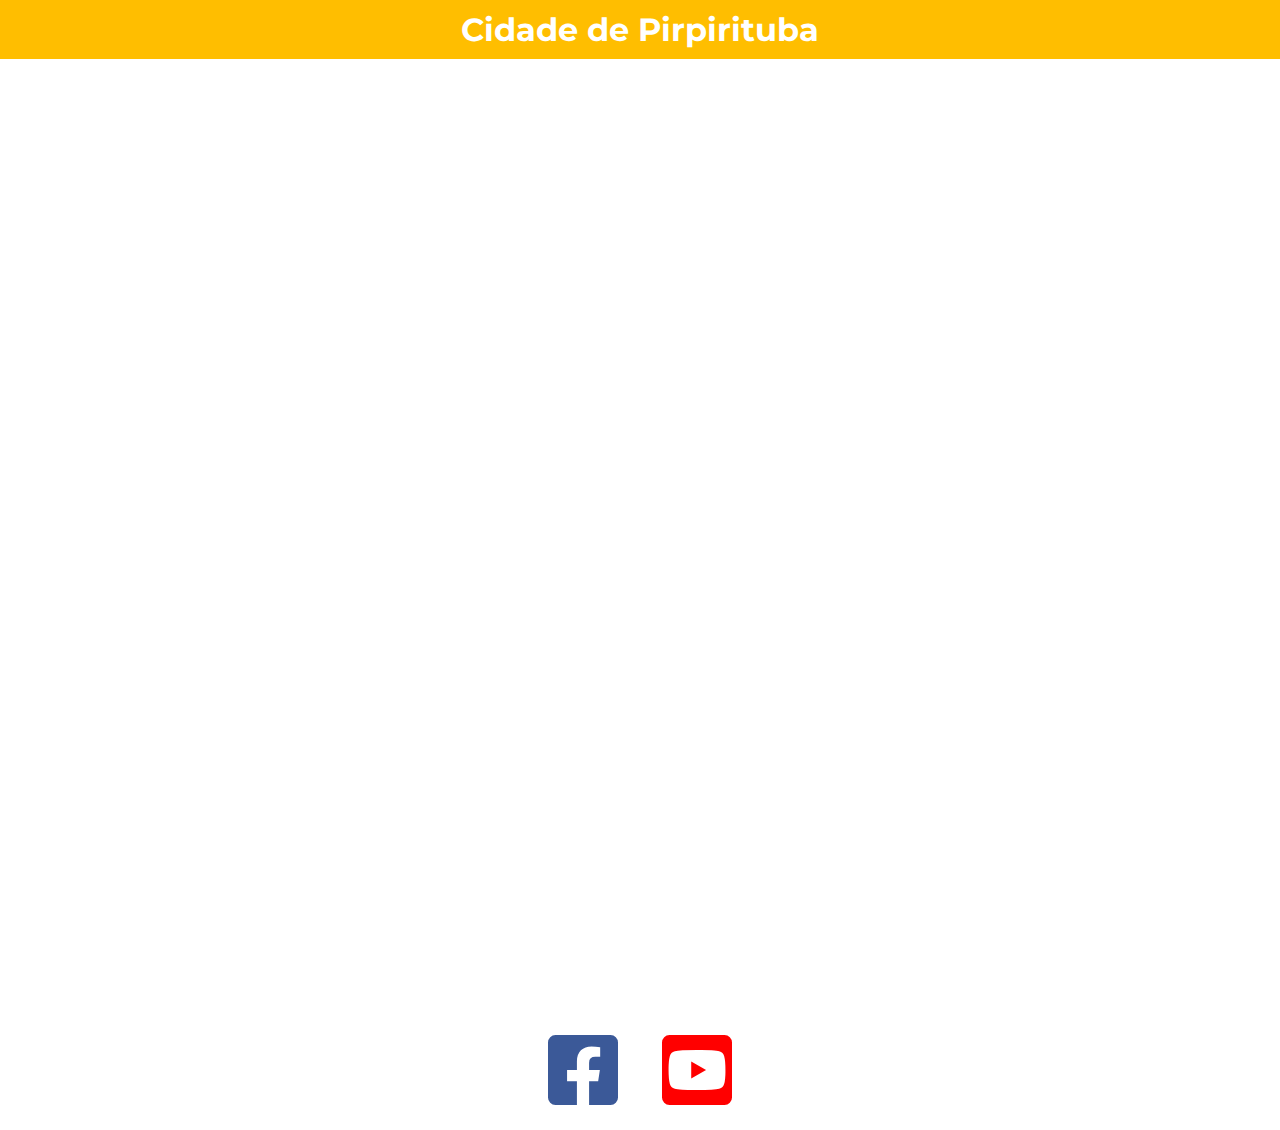
<file: checkpointI/index.html>
<!DOCTYPE html>
<html lang="en">
  <head>
    <meta charset="UTF-8" />
    <meta http-equiv="X-UA-Compatible" content="IE=edge" />
    <meta name="viewport" content="width=device-width, initial-scale=1.0" />
    <title>Pirpirituba</title>
    <!-- font-awesome -->
    <link rel="stylesheet" href="https://cdnjs.cloudflare.com/ajax/libs/font-awesome/5.11.2/css/all.css">
    <!-- font-awesome -->
    <!-- importando fonte -->
    <link rel="preconnect" href="https://fonts.googleapis.com">
    <link rel="preconnect" href="https://fonts.gstatic.com" crossorigin>
    <link href="https://fonts.googleapis.com/css2?family=Montserrat:wght@400;700;900&display=swap" rel="stylesheet"> 
        <!-- importando fonte -->

    <style>
      * {
        margin: 0;
        padding: 0;
        font-family: 'Montserrat', sans-serif;
      }
      body {
        background-image: url('https://manchetepb.com/wp-content/uploads/2019/11/Pirpirit.-aerea.jpg');
        background-repeat: no-repeat;
        background-size: cover;
        background-attachment: fixed;
      }

      .titulo-principal {
        background-color: #FFBE00;
        color: white;
        text-align: center;
        padding-top: 10px;
        padding-bottom: 10px;
      }

      main {
        text-align: center;
        color: white;
      }

      #sobre {
        padding: 20px;
      }
      #curiosidades{
        margin-top: 20px;
      }

      ul li {
        list-style: none;
        font-size: 20px;
      }


      footer {
        text-align: center;
        padding: 20px;
      }
      a {
        padding: 20px;
      }

      a .icon {
        transition: all 0.5s;
        cursor: pointer;
      }
      a .icon:hover {
        -webkit-transform: scale(1.5);
        transform: scale(1.5);
      }

      .fa-facebook-square {
        color: #3B5998;
      }

      .fa-youtube-square {
        color: #FF0000;
      }

    </style>
  </head>
  <body>
    <!-- Início do header -->
    <header id="header">
      <h1 class="titulo-principal">Cidade de Pirpirituba</h1>
    </header>
    <!-- Fim do header -->

    <!-- Início do main -->
    <main id="main">
      <p id="sobre">
        <strong>Pirpirituba</strong> é um município brasileiro do estado da Paraíba, localizado
        na Região Geográfica Imediata de Guarabira. De acordo com o Instituto
        Brasileiro de Geografia e Estatística (IBGE), no ano de 2019 sua
        população estimada era de 10.579 habitantes. Possui área territorial de
        79,844 quilômetros quadrados.
      </p>
      <iframe width="1250" height="700" src="https://www.youtube.com/embed/PCPhaw0d0OE" title="YouTube video player" frameborder="0" allow="accelerometer; autoplay; clipboard-write; encrypted-media; gyroscope; picture-in-picture" allowfullscreen></iframe>
      <h2 id="curiosidades">
        Curisosidades
      </h2>
      <ul>
        <li>Cachoeira do Roncador</li>
        <li>Fest Mel Pirpirituba</li>
        <li>Cachaça D’dil</li>
        <li>Cachaça Serra Limpa</li>
        <li>Restaurante Café na fazenda</li>
      </ul>
    </main>
    <!-- Fim do main -->
    
    <footer id="rodape">
      <a href="https://www.facebook.com/" target="_blanck"><i class="fab fa-facebook-square fa-5x icon"></i></a>
      <a href="https://www.youtube.com/" target="_blanck"><i class="fab fa-youtube-square fa-5x icon"></i></a>
    </footer>
  </body>
</html>
</file>
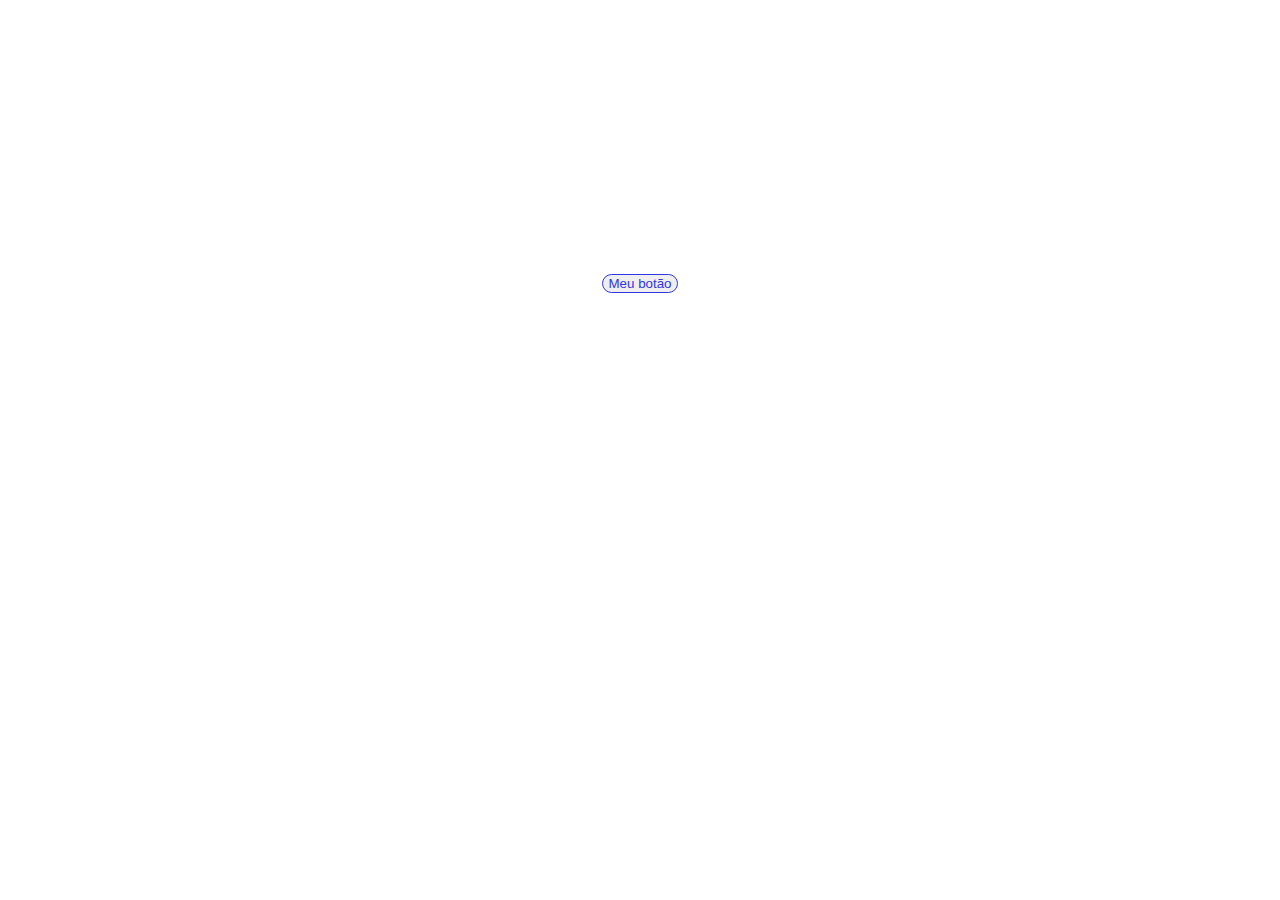
<file: modelo de caixa/index.html>
<!DOCTYPE html>
<html lang="en">
<head>
  <meta charset="UTF-8">
  <meta http-equiv="X-UA-Compatible" content="IE=edge">
  <meta name="viewport" content="width=device-width, initial-scale=1.0">
  <title>Modelo de caixa</title>

  <link rel="stylesheet" href="/modelo de caixa/css/style.css">
</head>
<body>
  <div class="banner">
    <h1>Front End</h1>
    <h2>Vantagens em saber usar o CSS</h2>
    <button>Meu botão</button>
  </div>
</body>
</html>
</file>
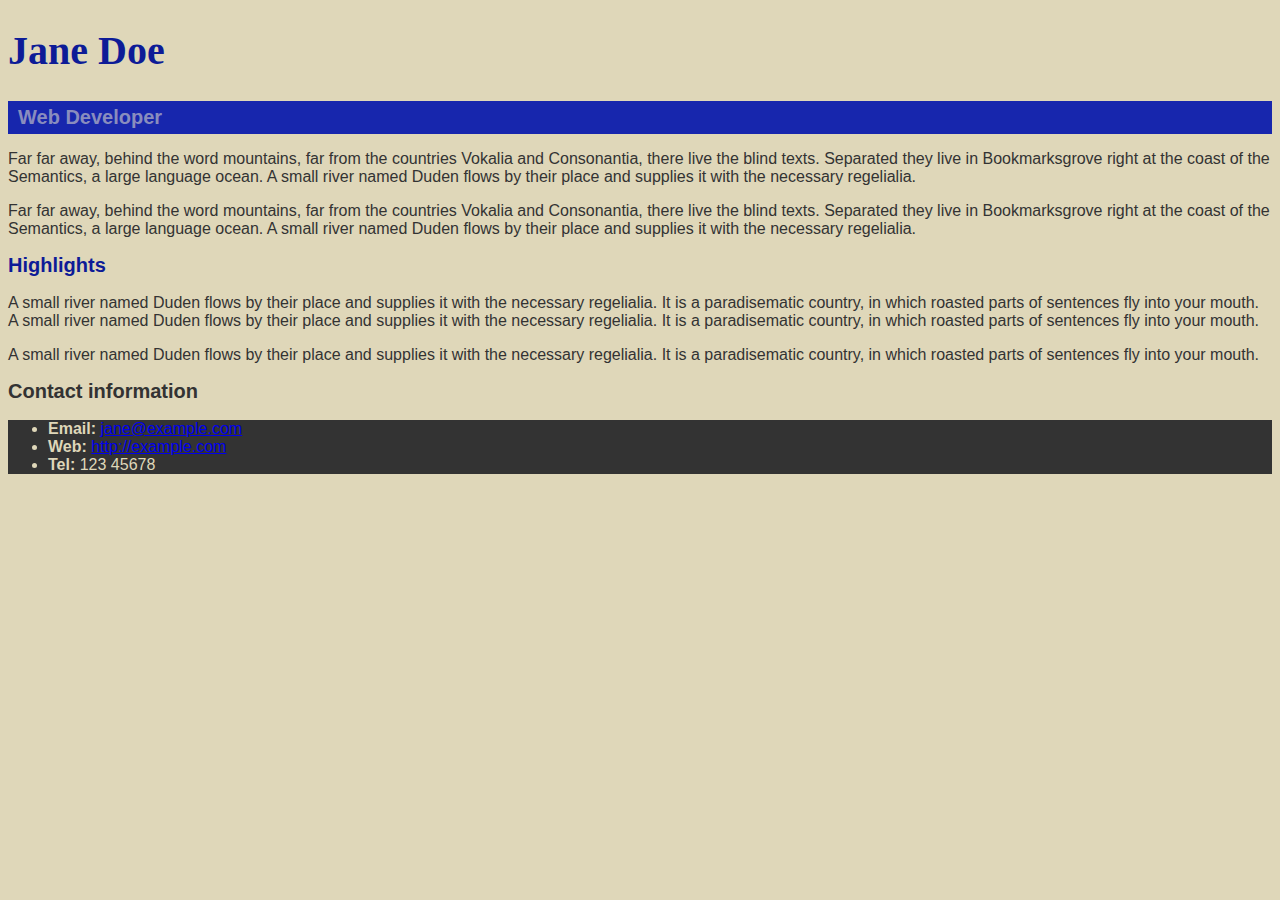
<file: Linguagem Css/atividade1/index.html>
<!DOCTYPE html>
<html lang="en">

  <head>
    <meta charset="utf-8">
    <title>Jane Doe</title>

    <link rel="stylesheet" href="css/style.css">
  </head>

  <body>
    <header>
      <h1>Jane Doe</h1>
      <div class="job-title">Web Developer</div>
    </header>

    <main>
      <p>Far far away, behind the word mountains, far from the countries Vokalia and Consonantia, 
        there live the blind texts. Separated they live in Bookmarksgrove right at the coast of 
        the Semantics, a large language ocean. A small river named Duden flows by their place and 
        supplies it with the necessary regelialia.</p>
      <p>Far far away, behind the word mountains, far from the countries Vokalia and Consonantia, 
        there live the blind texts. Separated they live in Bookmarksgrove right at the coast of 
        the Semantics, a large language ocean. A small river named Duden flows by their place and 
        supplies it with the necessary regelialia.</p>

      <h2 id="high">Highlights</h2>

      <p>A small river named Duden flows by their place and supplies it with the necessary regelialia. 
        It is a paradisematic country, in which roasted parts of sentences fly into your mouth. 
        A small river named Duden flows by their place and supplies it with the necessary regelialia. 
        It is a paradisematic country, in which roasted parts of sentences fly into your mouth.</p>
      <p>A small river named Duden flows by their place and supplies it with the necessary regelialia. 
        It is a paradisematic country, in which roasted parts of sentences fly into your mouth.</p>

    </main>

    <footer>
      <h2>Contact information</h2>
      <ul>
        <li><strong>Email:</strong>
          <a href="mailto:jane@example.com">jane@example.com</a>
        </li>
        <li><strong>Web:</strong>
          <a href="http://example.com">http://example.com</a>
        </li>
        <li><strong>Tel:</strong> 123 45678</li>
      </ul>
    </footer>

  </body>

</html>
</file>
<file: modelo de caixa/css/style.css>
* {
  text-align: center;
} 

.banner {
  background-image: url("https://images.unsplash.com/photo-1544725121-be3bf52e2dc8?ixid=MnwxMjA3fDB8MHxwaG90by1wYWdlfHx8fGVufDB8fHx8&ixlib=rb-1.2.1&auto=format&fit=crop&w=867&q=80");
  width: 300px;
  height: 250px;
  color: rgb(255, 255, 255);
}

div {
  padding: 20px;
  margin: 50px auto;
}

button {
  color:rgb(50, 53, 226);
  border: 1px solid rgb(50, 53, 226);
  border-radius: 60px;
  margin: 50px auto;
}
</file>
<file: Linguagem Css/atividade1/css/style.css>
body {
  background-color: rgb(223, 215, 185);
  color: rgb(51, 51, 51);
  font-family: Arial, Helvetica, sans-serif; 
}

h1 {
  color: #0d1b97;
  font-family: Georgia, 'Times New Roman', Times, serif;
  font-size: 40px;
}

h2 {
  font-size: 20px;
}

.job-title{
  background-color: #1726ad;
  color: #898dbe;
  font-size: 20px;
  font-weight: bold;
  padding: 5px 10px 5px 10px;
}

#high{
  color: rgb(13, 27, 151);
}

ul {
  background-color: #333333;
  color: rgb(223, 215, 185);
}
</file>
